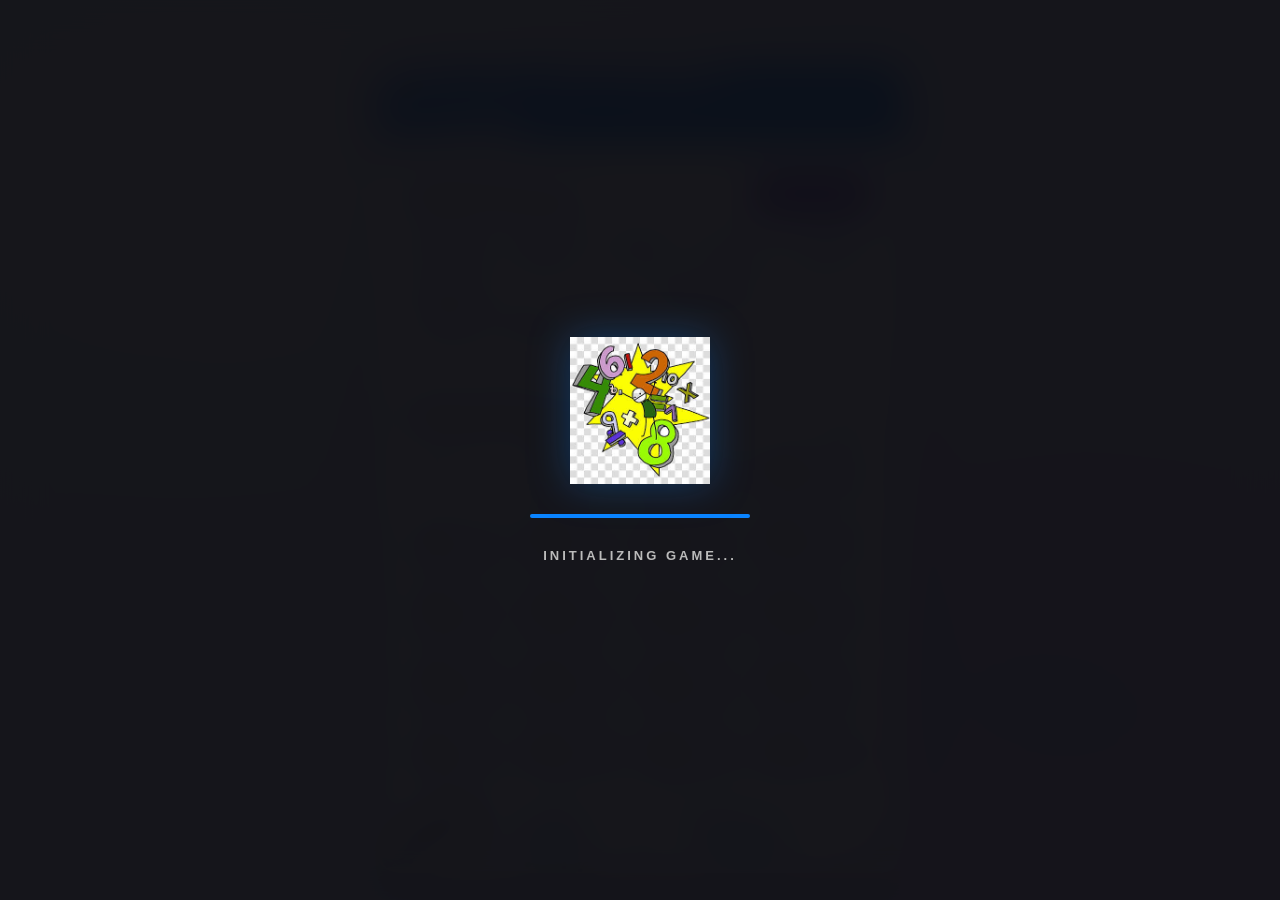
<file: Source Code/index.html>
<!--
  Project: Math Sprint Game
  File: index.html
  Date: February 17, 2026
  Description: Main HTML structure for the Math Sprint Game.

  Created by: Ashwini Jaiswal & Sharmishtha Khairmode
  Repository: https://github.com/Amey-Thakur/MATH-SPRINT-GAME
  License: MIT
-->
<!DOCTYPE html>
<html lang="en">

<head>
    <meta charset="UTF-8">
    <meta name="viewport" content="width=device-width, initial-scale=1.0">
    <meta name="apple-mobile-web-app-capable" content="yes">
    <!-- 
        Site Metadata checks:
        Standardized Title and Meta Author tags for Project Attribution.
    -->
    <title>ASHWINI & SHARMISHTHA</title>
    <link rel="icon" type="image/png" href="favicon.png">
    <meta name="author" content="Ashwini Jaiswal & Sharmishtha Khairmode">

    <!-- Security Meta Tags -->
    <meta http-equiv="Content-Security-Policy"
        content="default-src 'self'; script-src 'self' 'unsafe-inline' https://cdnjs.cloudflare.com; style-src 'self' 'unsafe-inline' https://fonts.googleapis.com; img-src 'self' data: https:; font-src 'self' https://fonts.gstatic.com;">
    <meta http-equiv="X-Content-Type-Options" content="nosniff">
    <meta name="referrer" content="strict-origin-when-cross-origin">
    <link rel="canonical" href="https://amey-thakur.github.io/MATH-SPRINT-GAME/">

    <!-- Dependencies -->
    <script src="html2canvas.min.js"></script>

    <link rel="stylesheet" href="style.css">
</head>

<body>
    <!-- Premium Loading Screen -->
    <div class="premium-loader">
        <img src="favicon.png" style="width: 140px; filter: drop-shadow(0 0 20px rgba(10, 132, 255, 0.3)); opacity: 1;">
        <div class="loader-bar">
            <div class="loader-fill"></div>
        </div>
        <p
            style="font-family: 'Play', sans-serif; font-size: 13px; text-transform: uppercase; letter-spacing: 3px; color: #bbbbbb; margin: 0; font-weight: 700;">
            Initializing Game...</p>
    </div>

    <!-- Script to trigger load finish -->
    <script>
        window.addEventListener('load', function () {
            // Wait for animation to finish significantly
            setTimeout(function () {
                document.body.classList.add('loaded');
            }, 2000);
        });
    </script>
    <div class="game-container">
        <!-- Header -->
        <div class="header">
            <h1>MATH SPRINT GAME</h1>
        </div>


        <!-- splash Page -->
        <!-- 
            Game State: Splash Page
            Initial view where the user selects the difficulty (question count).
            Uses radio buttons for selection to ensure mutually exclusive options.
        -->
        <div class="card" id="splash-page">
            <section class="progress-dashboard" aria-label="Player progress">
                <div class="dashboard-heading">
                    <div>
                        <p class="eyebrow">YOUR JOURNEY</p>
                        <h2>Progress dashboard</h2>
                    </div>
                    <button class="daily-challenge" id="daily-challenge" type="button">Daily challenge</button>
                </div>
                <div class="dashboard-stats">
                    <div><strong id="player-level">Level 1</strong><span>Current level</span></div>
                    <div><strong id="player-xp">0 XP</strong><span>Experience</span></div>
                    <div><strong id="player-coins">0</strong><span>Coins</span></div>
                    <div><strong id="player-streak">0</strong><span>Best streak</span></div>
                    <div><strong id="player-accuracy">0%</strong><span>Accuracy</span></div>
                </div>
                <div class="dashboard-lower">
                    <div>
                        <h3>Achievements</h3>
                        <div id="achievement-list" class="achievement-list"></div>
                    </div>
                    <div>
                        <h3>Local leaderboard</h3>
                        <ol id="leaderboard-list" class="leaderboard-list"></ol>
                    </div>
                </div>
            </section>
            <section class="campaign-panel" aria-label="Campaign levels">
                <div class="section-heading">
                    <div>
                        <p class="eyebrow">20 LEVEL CAMPAIGN</p>
                        <h2>Choose your challenge</h2>
                    </div>
                    <span class="unlock-note">Earn 70% accuracy to unlock the next level</span>
                </div>
                <div id="level-grid" class="level-grid"></div>
            </section>
            <h2 class="quick-play-heading">Quick play</h2>
            <form id="start-form">
                <div class="selection-container">
                    <!-- 10 Questions radio Input -->
                    <div class="radio-container">
                        <label for="value-10">10 Questions</label>
                        <input type="radio" name="questions" value="10" id="value-10">
                        <span class="best-score">
                            <span>Best Score</span>
                            <span class="best-score-value"></span>
                        </span>
                    </div>

                    <!-- 25 Questions radio Input -->
                    <div class="radio-container">
                        <label for="value-25">25 Questions</label>
                        <input type="radio" name="questions" value="25" id="value-25">
                        <span class="best-score">
                            <span>Best Score</span>
                            <span class="best-score-value"></span>
                        </span>
                    </div>

                    <!-- 50 Questions radio Input -->
                    <div class="radio-container">
                        <label for="value-50">50 Questions</label>
                        <input type="radio" name="questions" value="50" id="value-50">
                        <span class="best-score">
                            <span>Best Score</span>
                            <span class="best-score-value"></span>
                        </span>
                    </div>

                    <!-- 99 Questions radio Input -->
                    <div class="radio-container">
                        <label for="value-99">99 Questions</label>
                        <input type="radio" name="questions" value="99" id="value-99">
                        <span class="best-score">
                            <span>Best Score</span>
                            <span class="best-score-value"></span>
                        </span>
                    </div>
                </div>
                <!-- Start Form -->
                <div class="selection-footer">
                    <button class="start" type="submit">Start Round</button>
                </div>
            </form>
        </div>

        <!-- Countdown Page-->

        <div class="card" id="countdown-page" hidden>
            <h1 class="countdown"></h1>
        </div>

        <!-- Game Page -->

        <div class="card" id="game-page" hidden>
            <div class="game-mode-bar">
                <span id="game-mode-label">Quick play</span>
                <span id="streak-display" aria-live="polite">🔥 0 streak</span>
                <button id="hint-button" class="hint-button" type="button">Hint · 5 coins</button>
            </div>
            <p id="hint-message" class="hint-message" aria-live="polite" hidden></p>
            <!-- Game Stats Bar -->
            <div class="game-stats-bar">
                <div class="score-pill right-score" id="right-score">0</div>
                <div class="timer-display" id="timer-display">Time: 0.0s</div>
                <div class="score-pill wrong-score" id="wrong-score">0</div>
            </div>
            <!-- Timer Display -->
            <!-- Game Content Wrapper -->
            <div class="game-content-wrapper">
                <!-- Selected Item Highlight Bar -->
                <div class="selected-item"></div>
                <!-- Item Container -->
                <div class="item-container" id="item-container"></div>

                <!-- Touch Area -->
            </div>
            <!-- Right/Wrong Buttons -->
            <div class="item-footer">
                <button class="wrong" id="wrong-btn" onclick="select(false)">Wrong</button>
                <button class="right" id="right-btn" onclick="select(true)">Right</button>
            </div>
        </div>

        <!-- Score Page -->
        <div class="card" id="score-page" hidden>
            <!-- Score Container -->
            <div class="score-container">
                <h1 class="title">Your Time</h1>
                <h1 class="final-time"></h1>
                <div class="stats-grid">
                    <div class="stat-box">
                        <span class="stat-label">Base Time</span>
                        <span class="base-time"></span>
                    </div>
                    <div class="stat-box">
                        <span class="stat-label">Penalty</span>
                        <span class="penalty-time"></span>
                    </div>
                    <div class="stat-box">
                        <span class="stat-label">Best Score</span>
                        <span class="best-time"></span>
                    </div>
                </div>
                <div class="run-rewards" id="run-rewards" aria-live="polite"></div>
            </div>
            <!-- Score Footer -->
            <div class="score-footer">
                <button class="play-again score-btn" onclick="replayCurrentRun()" hidden>Replay Round</button>
                <button class="next-level score-btn" id="next-level-button" onclick="startNextLevel()" hidden>Next Level</button>
                <button class="menu-btn score-btn" onclick="returnToMenu()" hidden>Back to Menu</button>
                <button class="share-btn score-btn" onclick="shareScore()" hidden>Share Score</button>
            </div>
        </div>

        <!-- The Unified Masterpiece Share Card (Glassmorphic Theme) -->
        <div id="share-card"
            style="position: absolute; top: -9999px; left: -9999px; width: 500px; padding: 50px; background: white; color: #333; border-radius: 30px; font-family: 'Play', sans-serif; text-align: center; border: 1px solid rgba(0, 0, 0, 0.1); box-shadow: 0 20px 50px rgba(0,0,0,0.1); overflow: hidden;">

            <!-- Subtle Mathematical Watermark Background -->
            <div
                style="position: absolute; top: 0; left: 0; width: 100%; height: 100%; pointer-events: none; opacity: 0.05; color: #000; font-family: 'Play', sans-serif;">
                <div
                    style="position: absolute; top: 5%; left: 5%; font-size: 110px; transform: rotate(-15deg); font-weight: 900;">
                    +</div>
                <div
                    style="position: absolute; top: 35%; right: -5%; font-size: 140px; transform: rotate(15deg); font-weight: 900;">
                    ÷</div>
                <div
                    style="position: absolute; bottom: 10%; left: -5%; font-size: 130px; transform: rotate(25deg); font-weight: 900;">
                    ×</div>
                <div
                    style="position: absolute; bottom: 5%; right: 10%; font-size: 100px; transform: rotate(-10deg); font-weight: 900;">
                    −</div>
                <div
                    style="position: absolute; top: 65%; left: 30%; font-size: 90px; transform: rotate(-20deg); font-weight: 900;">
                    =</div>
            </div>

            <!-- Content Container to ensure it stays above watermark -->
            <div style="position: relative; z-index: 1;">

                <!-- Header Section -->
                <div style="margin-bottom: 35px;">
                    <h1
                        style="margin: 0; font-size: 32px; letter-spacing: 2px; font-weight: 800; color: dodgerblue; text-transform: uppercase;">
                        MATH SPRINT</h1>
                    <div style="font-size: 14px; color: #666; letter-spacing: 1px; margin-top: 5px; font-weight: bold;">
                        Pushing the limits of mental math.</div>
                </div>

                <!-- Score Area -->
                <div
                    style="background: rgba(30, 144, 255, 0.05); border: 2px solid rgba(30, 144, 255, 0.1); padding: 40px 20px; border-radius: 25px; margin-bottom: 30px;">
                    <div
                        style="font-size: 12px; color: #888; text-transform: uppercase; letter-spacing: 3px; margin-bottom: 10px; font-weight: 700;">
                        Final Sprint Time</div>
                    <div id="share-time-value"
                        style="font-size: 80px; font-weight: 900; color: #222; line-height: 1; margin-bottom: 5px;">0.0s
                    </div>
                </div>

                <!-- Stats Bar -->
                <div style="display: flex; gap: 20px; margin-bottom: 40px; justify-content: center;">
                    <div
                        style="background: white; padding: 15px 25px; border-radius: 15px; border: 1px solid #eee; flex: 1;">
                        <div
                            style="font-size: 11px; color: #999; text-transform: uppercase; margin-bottom: 5px; letter-spacing: 1px;">
                            Base Time</div>
                        <div id="share-base" style="font-size: 22px; font-weight: 700; color: #444;">0.0s</div>
                    </div>
                    <div
                        style="background: white; padding: 15px 25px; border-radius: 15px; border: 1px solid #eee; flex: 1;">
                        <div
                            style="font-size: 11px; color: #999; text-transform: uppercase; margin-bottom: 5px; letter-spacing: 1px;">
                            Penalty</div>
                        <div id="share-penalty" style="font-size: 22px; font-weight: 700; color: #ff4757;">+0.0s</div>
                    </div>
                </div>

                <!-- Creator Spotlight -->
                <!-- Creator Spotlight -->
                <div style="padding-top: 30px; border-top: 1px solid #eee;">
                    <div
                        style="font-size: 11px; color: #888; text-transform: uppercase; letter-spacing: 3px; margin-bottom: 25px; font-weight: 700;">
                        A Collaborative Masterpiece By</div>

                    <div style="display: flex; justify-content: center; gap: 15px; margin-bottom: 30px;">
                        <div
                            style="padding: 12px 28px; background: dodgerblue; color: white; border-radius: 12px; font-weight: 800; font-size: 16px; box-shadow: 0 10px 20px rgba(30, 144, 255, 0.2);">
                            Ashwini Jaiswal</div>
                        <div
                            style="padding: 12px 28px; background: dodgerblue; color: white; border-radius: 12px; font-weight: 800; font-size: 16px; box-shadow: 0 10px 20px rgba(30, 144, 255, 0.2);">
                            Sharmishtha Khairmode</div>
                    </div>

                    <div style="margin-top: 20px;">
                        <div
                            style="font-size: 10px; color: #888; font-weight: 700; letter-spacing: 2px; text-transform: uppercase; margin-bottom: 5px;">
                            HUMAN MACHINE INTERACTION PROJECT</div>
                        <div
                            style="font-size: 14px; color: dodgerblue; font-weight: 900; letter-spacing: 3px; text-transform: uppercase; margin-bottom: 15px;">
                            MATH SPRINT GAME</div>
                        <div style="font-size: 11px; color: #666; font-family: monospace; font-weight: bold;">
                            amey-thakur.github.io/MATH-SPRINT-GAME</div>
                    </div>
                </div>
            </div>
        </div>

        <!-- Authorship Footer -->
        <div class="footer">
            <canvas id="footer-canvas"></canvas>
            <h3><span class="footer-intro">Created by</span> <span class="link-left">Ashwini
                    Jaiswal</span> <span class="math-operator">&</span> <span class="link-right">Sharmishtha
                    Khairmode</span> <span class="footer-year">2026</span></h3>
        </div>
    </div>
    <!-- Script -->
    <script src="shuffle.js"></script>
    <script src="script.js"></script>

</body>

</html>
</file>
<file: Source Code/style.css>
/*
  Project: Math Sprint Game
  File: style.css
  Date: February 17, 2026
  Description: Custom styling for the game interface, animations, and responsive layout.

  Created by: Ashwini Jaiswal & Sharmishtha Khairmode
  Repository: https://github.com/Amey-Thakur/MATH-SPRINT-GAME
  License: MIT
*/
@import url('https://fonts.googleapis.com/css2?family=Play&display=swap');

* {
  box-sizing: border-box;
  font-family: 'Play', sans-serif;
}

/*
  CSS Variables (Custom Properties):
  Defined on :root for global scope access.
  Allows for easy theming and consistent color usage across the application.
*/
:root {
  --primary-color: dodgerblue;
  --select-color: dodgerblue;
  --success: rgb(15, 158, 2);
  --danger: rgb(214, 23, 23);
}

/*
  Body Layout:
  Uses Flexbox (display: flex) to center the game container both vertically and horizontally.
  'height: 100vh' ensures the body takes up the full viewport height.
  Background uses a subtle SVG pattern for visual texture.
*/
body {
  margin: 0;
  font-family: 'Play', sans-serif;
  overflow: hidden;
  display: flex;
  justify-content: center;
  align-items: center;
  /* Anti-Select Protection */
  -webkit-user-select: none;
  -moz-user-select: none;
  -ms-user-select: none;
  user-select: none;
  user-select: none;
  height: 100dvh;
  background:
    radial-gradient(ellipse at 15% 20%, rgba(255, 255, 255, 0.8), transparent 45%),
    radial-gradient(ellipse at 85% 80%, rgba(196, 181, 253, 0.55), transparent 45%),
    linear-gradient(135deg, #dbeafe 0%, #e0e7ff 50%, #fce7f3 100%);
}

.game-container {
  /* Glassmorphism Effect */
  background: rgba(255, 255, 255, 0.65);
  /* Increased opacity slightly for readability */
  backdrop-filter: blur(15px);
  -webkit-backdrop-filter: blur(15px);
  border: 1px solid rgba(255, 255, 255, 0.4);
  border-radius: 25px;
  box-shadow: 0 15px 35px rgba(0, 0, 0, 0.2);

  width: 530px;
  max-width: 95%;
  height: 90vh;
  max-height: 90vh;
  position: relative;
  user-select: none;
  display: flex;
  flex-direction: column;
  overflow: hidden;
  /* For rounded corners on children */
}

.header {
  background: var(--primary-color);
  color: white;
  font-family: 'Play', sans-serif;
  font-size: 24px;
  text-shadow: 1px 2px 2px black;
  letter-spacing: 2px;
  height: 80px;
  display: flex;
  justify-content: center;
  align-items: center;
}

.card {
  margin: 0;
  flex: 1;
  display: flex;
  flex-direction: column;
  min-height: 0;
  /* Important for nested flex scroll */
  width: 100%;
}

/* Game Stats Bar */
.game-stats-bar {
  display: flex;
  justify-content: center;
  align-items: center;
  gap: 15px;
  margin: 10px auto 0 auto;
  position: relative;
  z-index: 10;
}

.timer-display {
  background: rgba(0, 0, 0, 0.1);
  color: black;
  font-size: 26px;
  font-weight: bold;
  padding: 5px 20px;
  border-radius: 20px;
  width: fit-content;
  text-align: center;
  font-family: 'Play', sans-serif;
  margin: 0;
  /* Clear margin since flex wrapper handles it */
}

.score-pill {
  background: rgba(0, 0, 0, 0.05);
  /* Softer glass */
  font-size: 22px;
  font-weight: bold;
  padding: 5px 15px;
  border-radius: 15px;
  font-family: 'Play', sans-serif;
  min-width: 40px;
  text-align: center;
}

.right-score {
  color: var(--success);
  border: 1px solid rgba(46, 204, 113, 0.3);
}

.wrong-score {
  color: var(--danger);
  border: 1px solid rgba(231, 29, 54, 0.3);
}

#start-form {
  height: 100%;
  display: flex;
  flex-direction: column;
}

.card[hidden] {
  display: none;
}

.progress-dashboard,
.campaign-panel {
  margin: 14px auto 4px;
  width: 94%;
  padding: 16px;
  border: 1px solid rgba(255, 255, 255, 0.72);
  border-radius: 18px;
  background: rgba(255, 255, 255, 0.62);
  box-shadow: 0 8px 24px rgba(42, 59, 112, 0.08);
  animation: panel-arrive 0.45s ease both;
}

.dashboard-heading,
.section-heading {
  display: flex;
  align-items: center;
  justify-content: space-between;
  gap: 10px;
}

.progress-dashboard h2,
.campaign-panel h2 {
  margin: 0;
  color: #202b4c;
  font-size: 18px;
}

.eyebrow {
  margin: 0 0 4px;
  color: #66749a;
  font-size: 10px;
  font-weight: 700;
  letter-spacing: 1.6px;
}

.daily-challenge,
.hint-button {
  height: auto;
  min-height: 38px;
  padding: 8px 12px;
  border-radius: 12px;
  background: #6941c6;
  color: white;
  font-size: 13px;
  font-weight: 700;
}

.daily-challenge:disabled,
.hint-button:disabled {
  cursor: not-allowed;
  filter: grayscale(0.35);
  opacity: 0.62;
}

.dashboard-stats {
  display: grid;
  grid-template-columns: repeat(5, minmax(0, 1fr));
  gap: 8px;
  margin-top: 12px;
}

.dashboard-stats > div {
  display: flex;
  min-width: 0;
  flex-direction: column;
  gap: 3px;
  padding: 8px 5px;
  border-radius: 11px;
  background: rgba(226, 235, 255, 0.72);
  text-align: center;
}

.dashboard-stats strong {
  color: #3156a5;
  font-size: 14px;
}

.dashboard-stats span {
  color: #65708b;
  font-size: 10px;
}

.dashboard-lower {
  display: grid;
  grid-template-columns: 1fr 1fr;
  gap: 14px;
  margin-top: 12px;
}

.dashboard-lower h3 {
  margin: 0 0 6px;
  color: #394467;
  font-size: 12px;
}

.achievement-list {
  display: flex;
  flex-wrap: wrap;
  gap: 5px;
}

.achievement-badge {
  padding: 4px 7px;
  border-radius: 999px;
  background: #e8eaf1;
  color: #737b91;
  font-size: 9px;
}

.achievement-badge.earned {
  background: #fff0bd;
  color: #875c00;
}

.leaderboard-list {
  margin: 0;
  padding-left: 21px;
  color: #4d5879;
  font-size: 10px;
  line-height: 1.55;
}

.section-heading {
  align-items: end;
  margin-bottom: 10px;
}

.unlock-note {
  max-width: 155px;
  color: #64708d;
  font-size: 10px;
  text-align: right;
}

.level-grid {
  display: grid;
  grid-template-columns: repeat(4, minmax(0, 1fr));
  gap: 7px;
}

.level-card {
  display: flex;
  min-width: 0;
  height: auto;
  min-height: 64px;
  flex-direction: column;
  align-items: flex-start;
  gap: 2px;
  padding: 7px;
  border: 1px solid rgba(89, 117, 189, 0.2);
  border-radius: 11px;
  background: rgba(255, 255, 255, 0.82);
  color: #344266;
  text-align: left;
  transition: transform 0.2s ease, box-shadow 0.2s ease, background 0.2s ease;
}

.level-card:not(:disabled):hover {
  transform: translateY(-2px);
  box-shadow: 0 6px 14px rgba(61, 93, 168, 0.17);
}

.level-card.locked {
  color: #98a0b1;
  background: rgba(228, 231, 238, 0.68);
}

.level-card.completed {
  border-color: rgba(15, 158, 2, 0.36);
  background: rgba(230, 250, 233, 0.85);
}

.level-number {
  color: var(--primary-color);
  font-size: 12px;
  font-weight: 800;
}

.level-name {
  overflow: hidden;
  width: 100%;
  font-size: 10px;
  font-weight: 700;
  text-overflow: ellipsis;
  white-space: nowrap;
}

.level-tier {
  color: #78829c;
  font-size: 9px;
}

.quick-play-heading {
  margin: 12px auto 2px;
  color: #344266;
  font-size: 16px;
}

#splash-page {
  overflow-y: auto;
  overscroll-behavior: contain;
}

.game-mode-bar {
  display: flex;
  min-height: 42px;
  align-items: center;
  justify-content: space-between;
  padding: 5px 16px 0;
  color: #4c5a7d;
  font-size: 13px;
  font-weight: 700;
}

.hint-message {
  margin: 4px 16px;
  padding: 8px 10px;
  border: 1px solid rgba(105, 65, 198, 0.18);
  border-radius: 10px;
  background: rgba(241, 235, 255, 0.94);
  color: #55359a;
  font-size: 12px;
  text-align: center;
}

.run-rewards {
  width: 90%;
  margin: 8px auto;
  color: #4d5879;
  font-size: 13px;
  font-weight: 700;
  line-height: 1.5;
  text-align: center;
}

.game-toast {
  position: fixed;
  z-index: 20;
  right: 20px;
  bottom: 20px;
  max-width: min(420px, calc(100vw - 40px));
  padding: 13px 18px;
  border: 1px solid rgba(255, 255, 255, 0.55);
  border-radius: 14px;
  background: #252b46;
  box-shadow: 0 12px 32px rgba(20, 24, 42, 0.25);
  color: white;
  font-size: 14px;
  animation: toast-arrive 0.25s ease both;
}

@keyframes panel-arrive {
  from { transform: translateY(8px); }
  to { transform: translateY(0); }
}

@keyframes toast-arrive {
  from { opacity: 0; transform: translateY(10px); }
  to { opacity: 1; transform: translateY(0); }
}

/* Splash Page -------------------- */
.selection-container {
  flex: 1;
  display: flex;
  flex-direction: column;
  justify-content: space-evenly;
}

.radio-container {
  width: 90%;
  height: 80px;
  margin: 15px auto;
  cursor: pointer;
  border: 2px solid black;
  border-radius: 5px;
  position: relative;
  display: flex;
  align-items: center;
  transition: transform 0.2s ease, background 0.2s ease, color 0.2s ease;
}

.radio-container:hover {
  cursor: pointer;
  background: rgba(255, 255, 255, 0.4);
  transform: scale(1.02);
}

.radio-container.selected-label,
.radio-container.selected-label:hover {
  background: var(--select-color);
  color: white;
}

input[type="radio"] {
  opacity: 0;
  width: 100%;
  height: 100%;
  position: absolute;
  top: 0;
  left: 0;
  cursor: pointer;
  z-index: 2;
  margin: 0;
}

label {
  font-size: 26px;
  margin-left: 20px;
}

.best-score {
  position: absolute;
  right: 20px;
  display: flex;
  flex-direction: column;
  justify-content: center;
  text-align: right;
  font-size: 16px;
  pointer-events: none;
  height: 100%;
}

.best-score span:last-child {
  font-size: 22px;
}



/* Game Page -------------------------- */
.height-240 {
  height: 240px;
  width: 100%;
}

.height-500 {
  height: 500px;
  width: 100%;
}

.game-content-wrapper {
  flex: 1;
  width: 100%;
  position: relative;
  /* Anchor for absolute children */
  display: flex;
  flex-direction: column;
  overflow: hidden;
  /* Spotlight Effect */
  -webkit-mask-image: linear-gradient(to bottom, rgba(0, 0, 0, 0.4) 0%, rgba(0, 0, 0, 0.4) 240px, rgba(0, 0, 0, 1) 240px, rgba(0, 0, 0, 1) 320px, rgba(0, 0, 0, 0.4) 320px, rgba(0, 0, 0, 0.4) 100%);
  mask-image: linear-gradient(to bottom, rgba(0, 0, 0, 0.4) 0%, rgba(0, 0, 0, 0.4) 240px, rgba(0, 0, 0, 1) 240px, rgba(0, 0, 0, 1) 320px, rgba(0, 0, 0, 0.4) 320px, rgba(0, 0, 0, 0.4) 100%);
}

.item-container {
  height: 100%;
  width: 100%;
  overflow-y: hidden;
  /* Disable manual scroll, allow JS scroll */
  position: relative;
  -ms-overflow-style: none;
  touch-action: none;
  /* Disable touch scroll */
  z-index: 2;
  /* Text above highlight */
}

.item-container::-webkit-scrollbar {
  display: none;
}

.scroll-surface {
  transition: transform 0.4s cubic-bezier(0.25, 1, 0.5, 1);
  width: 100%;
  will-change: transform;
  /* Optimize for GPU */
}

.item {
  display: flex;
  align-items: center;
  justify-content: center;
  height: 80px;
  width: 100%;
  user-select: none;
}

/* History Colors */
.item.answered-right h1 {
  color: var(--success);
}

.item.answered-wrong h1 {
  color: var(--danger);
}

.finished>h1 {
  opacity: 0.5;
}

.header {
  height: 80px;
  /* Specific height to contain particles */
  position: relative;
  display: flex;
  /* Ensure centering */
  justify-content: center;
  align-items: center;
}

.header h1 {
  font-size: 50px;
  position: relative;
  /* Anchor for particles */
  z-index: 2;
}

/* Header Constellation Animation */
.header {
  position: relative;
  overflow: hidden;
  /* Keep particles inside blue bar */
}

.header::before,
.header::after {
  position: absolute;
  font-family: 'Play', sans-serif;
  font-weight: bold;
  opacity: 0.3;
  color: rgba(255, 255, 255, 0.5);
  /* Subtle */
  font-size: 24px;
  top: 50%;
  transform: translateY(-50%);
  /* Vertically center */
  animation: floatConstellation 6s ease-in-out infinite;
  pointer-events: none;
}

.header::before {
  content: "+ - × ÷";
  left: 20px;
  /* Far left of header */
  letter-spacing: 15px;
  /* Tighter grouping */
  animation-delay: 0s;
}

.header::after {
  content: "÷ × - +";
  right: 20px;
  /* Far right of header */
  letter-spacing: 15px;
  /* Tighter grouping */
  animation-delay: 3s;
}

/* Clear old h1 pseudos if any */
.header h1::before,
.header h1::after {
  content: none;
}

@keyframes floatConstellation {

  0%,
  100% {
    transform: translateY(0) rotate(0deg);
    opacity: 0.4;
  }

  50% {
    transform: translateY(-10px) rotate(5deg);
    opacity: 0.8;
    text-shadow: 0 0 10px rgba(255, 255, 255, 0.8);
  }
}

/* Restore Item Typography */
.item h1 {
  font-size: 30px;
  font-family: 'Play', sans-serif;
  font-weight: bold;
  margin: 0;
}

.equation-grid {
  display: grid;
  grid-auto-flow: column;
  grid-auto-columns: max-content;
  gap: clamp(3px, 1.2vw, 8px);
  justify-items: center;
  align-items: center;
  text-align: center;
  max-width: 100%;
  padding: 0 8px;
}

.selected-item {
  background: var(--select-color);
  position: absolute;
  top: 240px;
  /* Matches the top spacer height */
  left: 0;
  width: 100%;
  /* Fill wrapper width */
  height: 80px;
  /* Matches item height */
  z-index: 1;
  /* Behind text */
}

.item-footer,
.selection-footer {
  width: 100%;
  height: 70px;
  background: transparent;
  display: flex;
  justify-content: center;
  align-items: center;
  justify-content: center;
  align-items: center;
  position: relative;
  /* margin-bottom removed */
}

.item-footer {
  top: 1px;
}

button {
  cursor: pointer;
  height: 50px;
  border-radius: 5px;
  font-size: 25px;
  color: white;
  border: none;
  outline: none;
  transition: transform 0.2s ease, filter 0.2s ease;
}

button:hover {
  filter: brightness(110%);
  transform: scale(1.02);
}

button:active {
  transform: scale(0.99);
}

/* Button Animations */
@keyframes shake {
  0% {
    transform: translateX(0);
  }

  25% {
    transform: translateX(-5px) rotate(-5deg);
  }

  50% {
    transform: translateX(5px) rotate(5deg);
  }

  75% {
    transform: translateX(-5px) rotate(-5deg);
  }

  100% {
    transform: translateX(0);
  }
}

@keyframes pulse-green {
  0% {
    box-shadow: 0 0 0 0 rgba(15, 158, 2, 0.7);
  }

  70% {
    box-shadow: 0 0 0 10px rgba(15, 158, 2, 0);
  }

  100% {
    box-shadow: 0 0 0 0 rgba(15, 158, 2, 0);
  }
}

.wrong,
.right {
  width: 40%;
  position: relative;
  overflow: hidden;
  background: rgba(255, 255, 255, 0.05);
  /* Subtle glass base */
  border: 2px solid;
  /* Defined by color below */
  backdrop-filter: blur(5px);
  transition: all 0.2s ease;
}

.wrong {
  color: var(--danger);
  border-color: var(--danger);
  box-shadow: 0 0 10px rgba(231, 29, 54, 0.2);
  margin-right: 25px;
  font-weight: bold;
}

/* Pulse Red for Wrong Button */
@keyframes pulse-red {
  0% {
    box-shadow: 0 0 0 0 rgba(214, 23, 23, 0.7);
  }

  70% {
    box-shadow: 0 0 0 10px rgba(214, 23, 23, 0);
  }

  100% {
    box-shadow: 0 0 0 0 rgba(214, 23, 23, 0);
  }
}

.wrong:hover {
  color: white;
  background: var(--danger);
  animation: pulse-red 1.5s infinite;
  /* Replaced shake with pulse */
  box-shadow: 0 0 20px var(--danger);
  transform: scale(1.05);
  /* Match Right button scaling */
}

.right {
  color: var(--success);
  border-color: var(--success);
  box-shadow: 0 0 10px rgba(46, 204, 113, 0.2);
  font-weight: bold;
}

.right:hover {
  color: white;
  background: var(--success);
  animation: pulse-green 1s infinite;
  box-shadow: 0 0 20px var(--success);
}

.right:hover {
  animation: pulse-green 1.5s infinite;
  box-shadow: 0 0 15px var(--success);
  transform: scale(1.05);
}

.right:active {
  transform: scale(0.95);
  box-shadow: none;
}

.start,
.play-again {
  width: 90%;
  background: var(--primary-color);
}

/* Countdown Page ---------------------- */
/* Countdown Page ---------------------- */
.countdown {
  display: flex;
  justify-content: center;
  align-items: center;
  height: 100%;
  width: 100%;
  font-size: 100px;
  user-select: none;
  cursor: pointer;
  color: var(--primary-color);
  /* Updated to match theme */
  text-shadow: 2px 4px 5px rgba(0, 0, 0, 0.2);
  /* Added depth */
  font-weight: bold;
}

.item-active h1 {
  color: white !important;
  text-shadow: 0 1px 2px rgba(0, 0, 0, 0.5);
  transition: color 0.1s ease;
}

/* Score Page ------------------------ */
/* Score Page ------------------------ */
.score-container {
  height: 65%;
  /* Increased height usage */
  width: 100%;
  display: flex;
  flex-direction: column;
  justify-content: center;
  align-items: center;
  padding-top: 15px;
}

.score-container .title {
  color: var(--primary-color);
  text-shadow: none;
  font-size: 2.2rem;
  /* Restored balance */
  margin-bottom: 10px;
}

.final-time {
  font-size: 5.5rem;
  /* Better focus */
  font-weight: bold;
  margin: 5px 0 20px 0;
  color: var(--primary-color);
  text-shadow: 2px 4px 5px rgba(0, 0, 0, 0.1);
}

.stats-grid {
  display: flex;
  justify-content: center;
  gap: 25px;
  /* More breathing room */
  width: 92%;
  margin: 10px auto;
  flex-wrap: wrap;
}

.stat-box {
  display: flex;
  flex-direction: column;
  align-items: center;
  justify-content: center;
  background: rgba(255, 255, 255, 0.4);
  padding: 15px 15px;
  /* Slightly tighter padding to allow text space */
  border-radius: 15px;
  border: 1px solid rgba(255, 255, 255, 0.6);
  flex: 1;
  min-width: 140px;
  /* Increased to prevent wrapping */
  box-shadow: 0 5px 15px rgba(0, 0, 0, 0.1);
}

.stat-label {
  font-size: 0.9rem;
  /* Slightly smaller for better fit */
  color: var(--primary-color);
  font-weight: 800;
  text-shadow: 0 1px 2px rgba(255, 255, 255, 0.8);
  margin-bottom: 8px;
  /* Better separation */
  text-transform: uppercase;
  letter-spacing: 1px;
  text-align: center;
  white-space: nowrap;
  /* Force single line */
  width: 100%;
}

.base-time,
.best-time,
.penalty-time {
  font-size: 2.0rem;
  /* Balanced size */
  font-weight: bold;
  color: #1e1b4b;
  margin: 0;
  line-height: 1;
}

.penalty-time {
  color: var(--danger);
}

.best-time {
  color: var(--success);
}

.score-footer {
  width: 100%;
  height: auto;
  padding: 20px 0;
  display: flex;
  justify-content: center;
  align-items: center;
  gap: 25px;
  flex-wrap: wrap;
  /* Better separation */
  margin-top: auto;
  margin-bottom: 30px;
}

/* Score Page Buttons */
.score-btn {
  cursor: pointer;
  color: white;
  border: none;
  border-radius: 8px;
  width: min(180px, 42%);
  height: 50px;
  font-size: 1.4rem;
  font-family: 'Play', sans-serif;
  box-shadow: 0 4px 10px rgba(0, 0, 0, 0.15);
  transition: transform 0.2s, background 0.2s;
  font-weight: bold;
  text-transform: uppercase;
  letter-spacing: 1px;
}

.score-btn:hover {
  transform: translateY(-3px);
  filter: brightness(110%);
  box-shadow: 0 8px 15px rgba(0, 0, 0, 0.2);
}

.play-again {
  background: var(--primary-color);
}

.share-btn {
  background: white;
  color: var(--primary-color);
  border: 2px solid var(--primary-color);
  margin-left: 15px;
}

.share-btn:hover {
  background: #f0f8ff;
}



.share-btn:hover {
  transform: translateY(-3px);
  background: #f0f8ff;
}

.next-level {
  background: #6941c6;
}

.menu-btn {
  background: #48536f;
}

.footer .link-left,
.footer .link-right {
  color: var(--primary-color);
  font-weight: 800;
  padding: 6px 12px;
  border-radius: 12px;
  background: rgba(255, 255, 255, 0.55);
  transition: transform 0.25s ease, background 0.25s ease;
}

.footer .link-left:hover,
.footer .link-right:hover {
  transform: translateY(-2px);
  background: white;
}

.footer.hover-right .link-right {
  color: white;
}

/* Media Query: Laptop */
@media screen and (max-width: 1800px) {
  .game-container {
    margin-top: 35px;
  }
}

/* Media Query: Large Smartphone (Vertical) */
@media screen and (max-width: 600px) {
  .game-container {
    width: 100%;
    height: 100dvh;
    max-height: 100dvh;
    border-radius: 0;
    margin-top: 0;
    border: none;
    box-shadow: none;
    display: flex;
    flex-direction: column;
    overflow: hidden;
    /* Keep hidden, handle scrolling internally */
  }

  /* Make the card header/footer fixed height, and middle scrollable */
  .card {
    flex: 1;
    overflow: hidden;
    /* Contain children */
    display: flex;
    flex-direction: column;
    min-height: 0;
    /* Crucial for flex scroll */
  }

  #splash-page {
    padding-bottom: 12px;
  }

  .progress-dashboard,
  .campaign-panel {
    width: 96%;
    padding: 12px;
  }

  .dashboard-stats {
    grid-template-columns: repeat(3, minmax(0, 1fr));
  }

  .dashboard-lower {
    grid-template-columns: 1fr;
    gap: 9px;
  }

  .level-grid {
    grid-template-columns: repeat(3, minmax(0, 1fr));
  }

  .section-heading {
    align-items: flex-start;
    flex-direction: column;
  }

  .unlock-note {
    max-width: none;
    text-align: left;
  }

  .header {
    height: 60px;
    padding: 0 10px;
    /* Add some padding */
  }

  .header h1 {
    font-size: 20px;
    /* Further reduced from 28px to prevent wrapping */
    letter-spacing: 1px;
    /* Reduce spacing */
    width: 100%;
    text-align: center;
    white-space: nowrap;
    /* Force single line if possible */
    overflow: hidden;
    text-overflow: ellipsis;
  }

  .countdown {
    margin-top: 0;
    /* Center vertically properly */
    font-size: 80px;
  }

  /* Selection Page Adjustments */
  .selection-container {
    flex: 1;
    /* Fill available space */
    justify-content: flex-start;
    gap: 10px;
    padding-top: 10px;
    overflow-y: auto;
    /* Scrollable content area */
    min-height: 0;
    /* Enable scroll */
  }

  .radio-container {
    width: 95%;
    height: 55px;
    /* Compact height */
    margin: 5px auto;
  }

  label {
    font-size: 1.3rem;
  }

  .best-score {
    margin-right: 10px;
  }

  .best-score span:first-child {
    font-size: 11px;
  }

  .best-score span:last-child {
    font-size: 16px;
  }

  .selection-footer {
    height: 70px;
    margin-top: auto;
    /* Push to bottom if space allows, or sit naturally */
    padding-bottom: 10px;
  }

  .start {
    height: 50px;
    /* Ensure button is reachable */
  }

  /* Game Page Adjustments */
  .item h1 {
    font-size: 24px;
    /* Smaller equations */
  }

  .equation-grid {
    gap: 2px;
  }

  .timer-display,
  .score-pill {
    font-size: 18px;
    padding: 4px 12px;
  }

  .item-footer button {
    font-size: 20px;
  }

  /* Score Page Adjustments */
  .final-time {
    font-size: 4rem;
    /* Fit screen */
  }

  .score-container .title {
    font-size: 1.8rem;
  }

  .score-container {
    height: auto;
    flex: 1;
    min-height: 0;
    padding: 10px 0;
  }

  .stats-grid {
    gap: 15px;
    width: 95%;
  }

  .stat-box {
    min-width: 100px;
    padding: 10px;
  }

  .base-time,
  .best-time,
  .penalty-time {
    font-size: 1.5rem;
  }

  .score-footer {
    flex-direction: column;
    flex: 0 0 auto;
    gap: 8px;
    margin: 0 0 8px;
    padding: 8px 0;
  }

  .score-btn {
    width: 85%;
    height: 40px;
    font-size: 1.2rem;
    margin-left: 0;
    /* Reset margin for share btn */
  }

  .footer h3 {
    flex-wrap: wrap;
    gap: 4px;
    font-size: 12px;
  }

  .footer .link-left,
  .footer .link-right {
    padding: 4px 6px;
    font-size: 12px;
  }
}

/* Media Query: Landscape Mode (Mobile) */
@media screen and (max-height: 500px) and (orientation: landscape) {
  .game-container {
    height: 100vh;
    margin-top: 0;
    flex-direction: column;
    flex-wrap: nowrap;
    justify-content: center;
    align-items: center;
    overflow: hidden;
  }

  .card#splash-page {
    width: 100%;
    min-width: 0;
    height: auto;
    flex: 1 1 0%;
    min-height: 0;
    justify-content: flex-start;
    overflow-y: auto;
  }

  #splash-page .progress-dashboard,
  #splash-page .campaign-panel,
  #splash-page .quick-play-heading,
  #splash-page #start-form {
    flex: 0 0 auto;
  }

  .header {
    width: 100%;
    height: 40px;
    flex: 0 0 40px;
    /* Slim header */
  }

  .header h1 {
    font-size: 20px;
  }

  .card {
    height: auto;
    width: 100%;
    flex: 1 1 0%;
    /* Let content dictate height */
    justify-content: center;
  }

  .selection-container {
    flex-direction: row;
    flex-wrap: wrap;
    top: 0;
    gap: 10px;
    padding-top: 10px;
  }

  .radio-container {
    width: 45%;
    /* 2x2 grid */
    height: 50px;
    margin: 5px;
  }

  label {
    font-size: 1.2rem;
  }

  .best-score {
    font-size: 0.8rem;
  }

  .selection-footer,
  .item-footer {
    height: 50px;
  }

  button {
    height: 40px;
    font-size: 18px;
  }

  /* Game Page compact */
  .game-content-wrapper {
    height: calc(100vh - 100px);
    /* Leave room for header/footer */
  }

  .item {
    height: 50px;
  }

  .item h1 {
    font-size: 20px;
  }

  .selected-item {
    top: 150px;
    /* Adjust highlight position */
    height: 50px;
  }

  .score-container {
    flex-direction: row;
    flex-wrap: wrap;
  }
}

/* Media Query: Small Phones (320px width) */
@media screen and (max-width: 350px) {
  .header h1 {
    font-size: 22px;
  }

  .level-grid {
    grid-template-columns: repeat(2, minmax(0, 1fr));
  }

  .best-score {
    display: none;
    /* Hide best score on tiny screens to prevent clutter */
  }

  .radio-container {
    height: 60px;
  }

  label {
    font-size: 1.2rem;
  }

  .final-time {
    font-size: 3rem;
  }

  .stats-grid {
    gap: 5px;
  }

  .stat-box {
    min-width: 80px;
    padding: 5px;
  }

  .base-time,
  .best-time,
  .penalty-time {
    font-size: 1.2rem;
  }
}


/* Media Query: iPhone */
@media screen and (max-width: 376px) {
  .best-score {
    left: 232px;
  }
}

/* Footer ----------------------------- */
.footer {
  width: 100%;
  text-align: center;
  /* margin-top: auto; handled by gap and flex layout */
  padding: 10px 0;
  background: rgba(255, 255, 255, 0.9);
  position: relative;
  overflow: hidden;
  /* Contain the canvas */
}

#footer-canvas {
  position: absolute;
  top: 0;
  left: 0;
  width: 100%;
  height: 100%;
  z-index: 0;
  pointer-events: none;
  /* Let clicks pass through to links */
  opacity: 0.6;
}

.footer h3 {
  position: relative;
  z-index: 1;
  /* Ensure text is above canvas */
  margin: 0;
  font-size: 16px;
  color: #333;
  font-family: 'Play', sans-serif;
  font-weight: normal;
  display: flex;
  justify-content: center;
  align-items: center;
  gap: 10px;
  /* Space between elements */
}

.footer a {
  color: #333;
  text-decoration: none;
  font-weight: bold;
  position: relative;
  display: inline-block;
  padding: 5px 15px;
  /* More padding for hover area */
  transition: all 0.3s ease;
  border-radius: 20px;
  /* Rounded pill shape */
  background: rgba(255, 255, 255, 0.5);
  /* Slight box to read text over canvas */
  backdrop-filter: blur(2px);
}

.footer a:hover {
  background: white;
  box-shadow: 0 4px 15px rgba(0, 0, 0, 0.1);
  transform: translateY(-2px);
  color: #333;
  /* Color handled by particles, keep text clean */
}

.math-operator {
  display: inline-block;
  font-weight: bold;
  transition: all 0.5s ease;
  /* Smooth transition for JS changes */
  font-size: 18px;
  color: var(--primary-color);
  /* Animation handled by JS now */
}

@keyframes pulse-op {

  0%,
  100% {
    transform: scale(1);
    opacity: 0.8;
  }

  50% {
    transform: scale(1.3);
    opacity: 1;
    color: var(--success);
  }
}

.footer a {
  color: var(--primary-color);
  text-decoration: none;
  font-weight: 800;
  padding: 6px 16px;
  background: rgba(255, 255, 255, 0.45);
  border: 1px solid rgba(255, 255, 255, 0.5);
  backdrop-filter: blur(8px);
  -webkit-backdrop-filter: blur(8px);
  border-radius: 12px;
  /* Matching Page Theme (Buttons) */
  transition: all 0.3s cubic-bezier(0.4, 0, 0.2, 1);
  font-family: 'Play', sans-serif;
  font-size: 15px;
  /* Equalized with intro */
  display: inline-block;
}

.footer a:hover {
  background: rgba(255, 255, 255, 0.8);
  transform: translateY(-3px);
  box-shadow: 0 5px 15px rgba(0, 0, 0, 0.1);
  color: #222;
}

.footer-intro {
  text-transform: uppercase;
  font-size: 15px;
  /* Equalized with names */
  letter-spacing: 2px;
  color: #666;
  font-weight: bold;
  font-family: 'Play', sans-serif;
  margin-right: 5px;
}

.footer-year {
  font-family: 'Play', sans-serif;
  font-weight: bold;
  opacity: 1;
  /* Match Created By brightness */
  font-size: 15px;
  border-left: 2px solid rgba(0, 0, 0, 0.2);
  /* Brighter line */
  padding-left: 15px;
  margin-left: 10px;
  color: #666;
}

/* =========================================
   INTERACTIVE MATH ENTANGLEMENT
   ========================================= */

/* =========================================
   MATH OPS: PARTICLE SYSTEM STYLES
   ========================================= */

/* Base particle style (created via JS) */
.math-particle {
  position: absolute;
  font-weight: bold;
  font-size: 20px;
  pointer-events: none;
  z-index: 10;
  opacity: 1;
  transition: transform 0.8s linear, opacity 0.8s ease-in;
}

/* Addition Particle (+) */
.particle-plus {
  color: var(--primary-color);
  text-shadow: 0 0 5px var(--primary-color);
}

/* Multiplication Particle (x) */
.particle-multiply {
  color: var(--success);
  text-shadow: 0 0 5px var(--success);
}

/* Target Reaction States */
.scale-up {
  transition: transform 0.2s cubic-bezier(0.175, 0.885, 0.32, 1.275);
  transform: scale(1.3) !important;
  color: var(--primary-color) !important;
  text-shadow: 0 0 10px rgba(30, 144, 255, 0.6);
}

.scale-boost {
  transition: transform 0.2s cubic-bezier(0.175, 0.885, 0.32, 1.275);
  transform: scale(1.3) rotate(5deg) !important;
  color: var(--success) !important;
  text-shadow: 0 0 10px rgba(15, 158, 2, 0.6);
}

/* Operator States */
.operator-plus {
  color: var(--primary-color);
  transform: scale(1.5) rotate(0deg);
}

.operator-multiply {
  color: var(--success);
  transform: scale(1.5) rotate(0deg);
  /* Text content will be 'x', so no extra rotation needed unless font is '+' */
}

/* STATE 1: Hovering the left author */
.footer.hover-left .link-left {
  background: var(--primary-color) !important;
  color: white !important;
  transform: scale(1.1) rotate(-3deg);
  box-shadow: 0 5px 15px rgba(30, 144, 255, 0.4);
}

.footer.hover-left .link-right {
  opacity: 0.6;
  transform: translateX(-10px) scale(0.9);
  /* Attracted to left */
  filter: blur(1px);
}

.footer.hover-left .math-operator {
  transform: rotate(360deg) scale(1.5);
  color: var(--primary-color);
  content: "+";
  /* Visual trickery with font needed, or replace char? Text is '&'. Let's rotate it to look like a plus or just spin it wild */
  /* Since we can't change text content easily with CSS 'content', we'll rely on rotation/scale */
}

/* Re-orient '&' to look interesting on hover, or rely on JS? 
   Let's keep it CSS. Rotation 45deg makes it look abstract. */
.footer.hover-left .math-operator {
  transform: rotate(45deg) scale(1.3);
}


/* STATE 2: Hovering the right author */
.footer.hover-right .link-right {
  background: #8b5cf6 !important;
  /* Violet */
  color: white !important;
  transform: scale(1.1) rotate(3deg);
  box-shadow: 0 5px 15px rgba(139, 92, 246, 0.4);
}

.footer.hover-right .link-left {
  opacity: 0.6;
  transform: translateX(10px) scale(0.9);
  /* Attracted to right */
  filter: blur(1px);
}

.footer.hover-right .math-operator {
  transform: rotate(-45deg) scale(1.3);
  color: #8b5cf6;
}

/* Pseudo-Element Math Particles */
.link-left::before,
.link-left::after,
.link-right::before,
.link-right::after {
  content: "x";
  position: absolute;
  opacity: 0;
  pointer-events: none;
  transition: 0.4s;
  font-family: monospace;
}

/* Left Particles */
.link-left::before {
  content: "∫";
  top: -20px;
  left: 0;
}

.link-left::after {
  content: "dx";
  bottom: -20px;
  right: 0;
}

.footer.hover-left .link-left::before {
  opacity: 1;
  transform: translateY(-10px) rotate(-10deg);
}

.footer.hover-left .link-left::after {
  opacity: 1;
  transform: translateY(10px) rotate(10deg);
}

/* Right Particles */
.link-right::before {
  content: "∑";
  top: -20px;
  right: 0;
}

.link-right::after {
  content: "π";
  bottom: -20px;
  left: 0;
}

.footer.hover-right .link-right::before {
  opacity: 1;
  transform: translateY(-10px) rotate(10deg);
}

.footer.hover-right .link-right::after {
  opacity: 1;
  transform: translateY(10px) rotate(-10deg);
}

/* --- Premium Loading Screen (Apple Style - Dark Mode) --- */
.premium-loader {
  position: fixed;
  inset: 0;
  background: rgba(10, 10, 15, 0.95);
  /* Deep dark background */
  backdrop-filter: blur(20px);
  z-index: 3000;
  display: flex;
  flex-direction: column;
  justify-content: center;
  align-items: center;
  transition: opacity 0.8s, visibility 0.8s;
}

.loader-bar {
  width: 220px;
  /* Slightly wider */
  height: 4px;
  background: rgba(255, 255, 255, 0.1);
  /* Dark mode track */
  border-radius: 4px;
  overflow: hidden;
  margin: 30px 0;
}

.loader-fill {
  width: 0;
  height: 100%;
  background: #0a84ff;
  /* Apple Dark Mode Blue */
  animation: loadFill 2.5s forwards ease-in-out;
  box-shadow: 0 0 10px rgba(10, 132, 255, 0.5);
}

@keyframes loadFill {
  to {
    width: 100%;
  }
}

body.loaded .premium-loader {
  opacity: 0;
  visibility: hidden;
  pointer-events: none;
}

/* Countdown Animation */
@keyframes popIn {
  0% {
    transform: scale(0.5);
    opacity: 0;
  }

  60% {
    transform: scale(1.2);
    opacity: 1;
  }

  100% {
    transform: scale(1.0);
    opacity: 1;
  }
}

.pop-in {
  animation: popIn 0.5s cubic-bezier(0.175, 0.885, 0.32, 1.275) forwards;
}

/* Penalty Animation */
@keyframes penaltyShake {
  0% {
    transform: translateX(0);
    color: inherit;
  }

  25% {
    transform: translateX(-6px);
    color: var(--danger);
  }

  50% {
    transform: translateX(6px);
    color: var(--danger);
  }

  75% {
    transform: translateX(-4px);
    color: var(--danger);
  }

  100% {
    transform: translateX(0);
    color: inherit;
  }
}

.penalty-flash {
  animation: penaltyShake 0.4s ease-in-out;
}

/* Interactive Button Feedback */
@keyframes flashGreen {
  0% {
    transform: scale(1);
    box-shadow: 0 0 0 0 rgba(46, 204, 113, 0);
  }

  50% {
    transform: scale(1.1);
    box-shadow: 0 0 30px var(--success);
  }

  100% {
    transform: scale(1);
    box-shadow: 0 0 0 0 rgba(46, 204, 113, 0);
  }
}

@keyframes flashRed {
  0% {
    transform: translateX(0);
    box-shadow: 0 0 0 0 rgba(231, 29, 54, 0);
  }

  25% {
    transform: translateX(-5px);
    box-shadow: 0 0 30px var(--danger);
  }

  50% {
    transform: translateX(5px);
  }

  75% {
    transform: translateX(-5px);
  }

  100% {
    transform: translateX(0);
    box-shadow: 0 0 0 0 rgba(231, 29, 54, 0);
  }
}

.btn-success-flash {
  /* Force color change via class */
  background: var(--success) !important;
  color: white !important;
  border-color: var(--success) !important;
  animation: flashGreen 0.4s ease-out forwards;
}

.btn-error-flash {
  /* Force color change via class */
  background: var(--danger) !important;
  color: white !important;
  border-color: var(--danger) !important;
  animation: flashRed 0.4s ease-in-out forwards;
}
</file>
